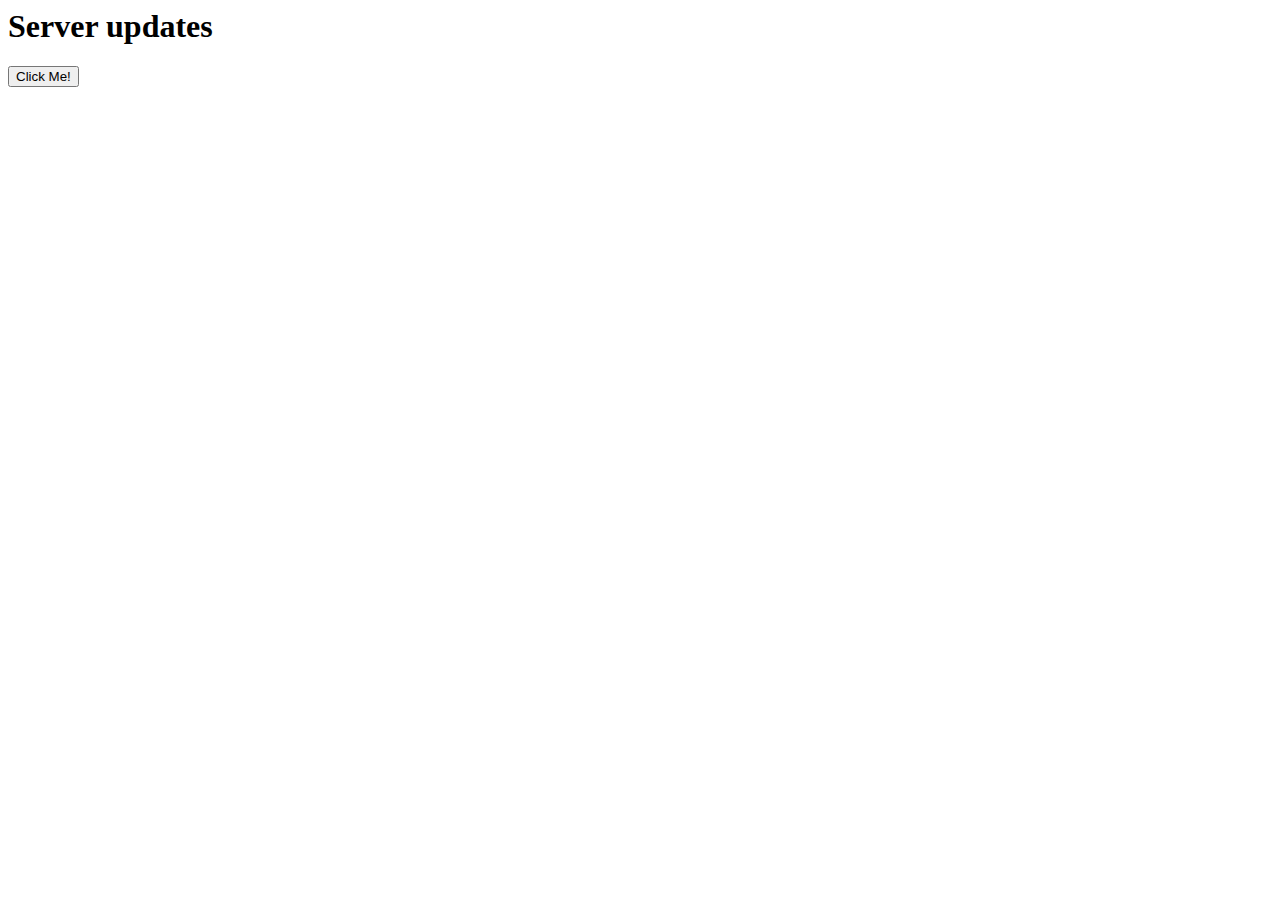
<file: test.html>
<html>
   <body>
   
      <h1> Server updates</h1>
      <button type="button" id="btn1">Click Me!</button>
      <div id="result"></div>
      <div id="bottom"></div>
      <script>
        var btn = document.getElementById("btn1");
        var  connection = new WebSocket('ws://localhost:9001');
        
        btn.onclick = function(event) {
            connection.send("123")
        }

        connection.onmessage = function(event) {
            var isAtBottom = false;

            if ((window.innerHeight + Math.round(window.scrollY)) >= document.body.offsetHeight) {
                // you're at the bottom of the page
                isAtBottom = true;
            }
            
            document.getElementById("result").innerHTML += event.data + "<br>";

            if (isAtBottom)
            {

              document.getElementById( 'bottom' ).scrollIntoView();
            }
        }

      </script>
   </body>
</html>
</file>
